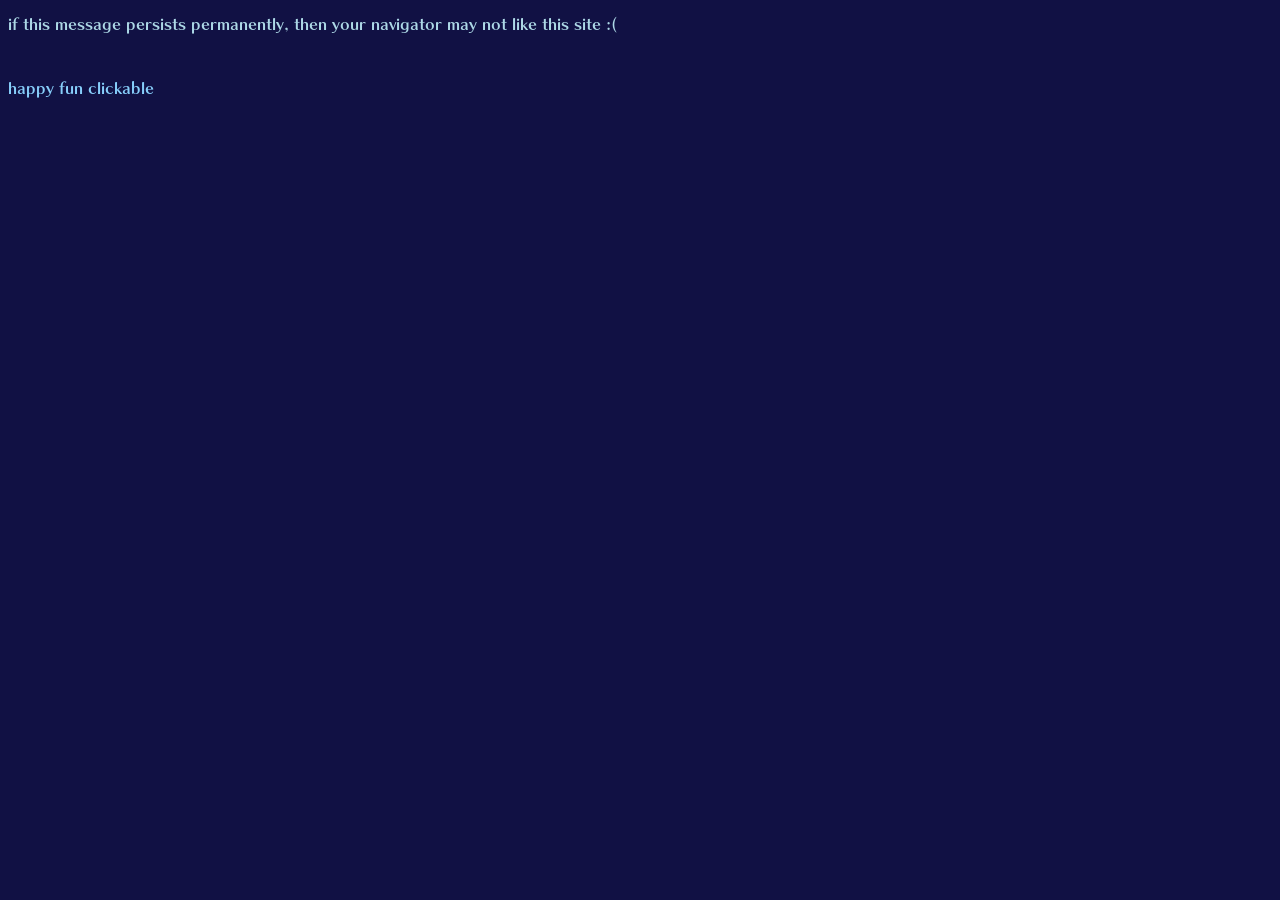
<file: index.html>
<html>
<meta charset="UTF-8">
<head>
<title>feh friends collector</title>
<link rel='stylesheet' type='text/css' href='feh.css'>
</head>

<body>

<div id='sad_ie_div'> if this message persists permanently, then your navigator may not like this site :( <br/> </div>

<script type="text/javascript" src="https://code.createjs.com/preloadjs-0.6.2.min.js"> </script>




<script src="prime.js">  </script>

<div id='alter_container'>  </div>

<div id='table_output_div'>  </div>

<div id='adder_container'>  </div>

<div id='for_textarea_stuff'> </div>

<br/>

<div id='happy_fun_div' yay='assigning_this_does_nothing' class='clickables' onclick='happy_fun_click(this)'> happy fun clickable </div>

<br/>

<div id='test_area'>
</div>

<div id='hidden_div'>
    <div id="authorize-button" style="display: none;">Authorize</div>
    <div id="signout-button" style="display: none;">Sign Out</div>
 </div>


</body>

</html>
</file>
<file: feh.css>
:root
{
    --row-grey-light: #eeeeee;
        --row-grey-odd : var(--row-grey-light);
    --row-grey-lightish: #dddddd;
    --row-grey-dark : #cccccc;
        --row-grey-even : var(--row-grey-dark);
    --row-grey-deep : #aaaaaa;
    --row-grey-faded-light: #cccccc;
    --row-grey-faded-dark : #bbbbbb;

    --row-red-light: #ffcccc;
        --row-red-odd : var(--row-red-light);
    --row-red-dark : #ffaaaa;
        --row-red-even : var(--row-red-dark);
    --row-red-deep : #ff7777;
    --row-red-faded-light: #ccbbbb;
    --row-red-faded-dark : #bbaaaa;

    --row-green-light: #ccffcc;
        --row-green-odd : var(--row-green-light);
    --row-green-dark : #aaffaa;
        --row-green-even : var(--row-green-dark);
    --row-green-deep : #77ff77;
    --row-green-faded-light: #bbddbb;
    --row-green-faded-dark : #aaccaa;

    --row-blue-light: #ccccff;
        --row-blue-odd : var(--row-blue-light);
    --row-blue-dark : #aaaaff;
        --row-blue-even : var(--row-blue-dark);
    --row-blue-deep : #7777ff;
    --row-blue-faded-light: #bbbbcc;
    --row-blue-faded-dark : #aaaabb;

    --row-cyan-light: #77ffff; /*#ccffff;*/
        --row-cyan-odd : var(--row-cyan-light);
    --row-cyan-dark : #44eeff; /*#aaffff;*/
        --row-cyan-even : var(--row-cyan-dark);
    --row-cyan-deep : #00ddff; /*#77ffff;*/

    --row-magenta-light: #ffccff;
        --row-magenta-odd : var(--row-magenta-light);
    --row-magenta-dark : #ffaaff;
        --row-magenta-even : var(--row-magenta-dark);
    --row-magenta-deep : #ff77ff;

    --row-orange-light: #ffea44;
        --row-orange-odd : var(--row-orange-light);
    --row-orange-dark : #ffca44;
        --row-orange-even : var(--row-orange-dark);
    --row-orange-deep : #ffaa44;

}


@font-face
{   font-family: chiarostdb;
    src: url(assets/chiarostdb.otf) format('opentype');
}

body
{   background-color: #111144;
    color: lightblue;
    font-family: chiarostdb;
}

div
{   display: inline;
}

.divider
{
    border-left:1px solid grey;
    display: inline-block;
}

a
{   color: white;
    text-decoration: none;
}

a:hover
{   color:lightgrey;
}

.clickables
{   color: lightskyblue;
}

.clickables:hover
{   color: lavender;
    cursor: pointer;
}

.clicky
{   color: lightskyblue;
    cursor: url(assets/SwordOfSeals.cur),pointer;
}

.clicky:hover
{   color: deepskyblue;
}

.noselect
{   /* prevent text selection */
    -webkit-user-select: none;
    -khtml-user-select: none;
    -moz-user-select: -moz-none;
    -o-user-select: none;
    user-select: none;
}

img.icon
{   height: 1em;
}

.warning
{   color: crimson;
}
.error
{   color: coral;
}
.inform
{   color: cornflowerblue;
}

.strike
{   text-decoration:line-through;
}


.divvy
{   /* vertical-align: top; */
}
.checky
{   display: inline-block;
    /* vertical-align: top; */
}

#porter textarea
{   display: block;
    background-color: navy;
    color: cyan;
}

#porter .no
{   cursor:not-allowed;
    text-decoration:line-through;
}

#alter_container
{   display:block;
}

#alter
{   background-color: midnightblue;
    display:block;
    width:90%;
    margin: 9px;
    border: solid 1px dimgrey;
    padding: 9px;
    min-height: 100px;
}
#alter .portrait
{   max-height: 100px;
    max-width: 100px;
}
    #alter_inner
    {   /* height: 100px; */
        display: inline-block;
        vertical-align: top;
        color: aliceblue;
    }

    #alter .inner
    {   padding-left: 5px;
        padding-right: 5px;
        display: inline-block;
        vertical-align: top;
        line-height: 1.4;
    }

    #alter .inner.left
    {
        min-width: 100px;
    }

    #alter .basic
    {   display: block;

    }

    #alter .locked
    {   color: silver;
    }




.stars
{   font-size: small;
}

#adder_container
{   display: block;
}

#adder
{   display: inline-block;
    margin-left: 1%;
    margin: 9px;
    border: solid 1px dimgrey;
    padding: 9px;

}
#adder .dropdown
{   display: inline-block;
    height: 27px;
    vertical-align: middle;
}
#adder .message
{   margin: 9px;
    color:aliceblue;
    vertical-align:middle;
}

#hidden_div
{   display:none;
}




#table_output_div
{   display: block;
    width:99%;
    overflow: hidden;
}




#table_setting
{   display: block;
    margin: 4px;
    margin-left: 1%;
    height: 5em;
}
    #table_setting .inner
    {   padding-left: 9px;
        padding-right: 9px;
        display: inline-block;
        vertical-align: middle;
        text-align: center;
    }
    #table_setting .inner .inner
    {   padding-left: 2px;
        padding-right: 2px;
    }

    #table_setting .divider
    {   height: 97%;
        vertical-align: top;
    }

    #table_setting .filter.column
    {   display: inline-block;
        vertical-align: top;
        text-align: left;
    }

    #table_setting .filter.column .checky.filter
    {   height:1.1em;
    }

    #table_setting .checky.filter.text
    {   font-size: small;
        margin: 1px;
    }

    #table_setting_ticks
    {   /* to make room for 4 options */
        line-height: 1.2em
    }

    #table_setting_filters
    {   /* to make room for 3 options */
        line-height: 1.4em
    }



.table_wrapper
{   background-color: hotpink; /* should never be visible */
    display: block;
    width: 100%;
    margin:auto;
    border: 1px solid dimgrey;
    color: #444444;
}
.table_contents
{   display: block;
    max-height:480px;
    overflow-y:scroll; /* not auto so scroll always shows for title row width */
    width: calc(100% + 17px); /* remove the scrollbar */
}

.row
{   background-color: #555555;
    display: block; /* because the rows are blocks */
    height: 21px; /* 1.3em; */
    line-height: 1.7; /* apparently the text wont align without this */
    font-size: small;
 /* margin:auto; */ /* to align it to the center */
 /* border-style: solid;
    border-width: 0px;
    box-sizing: border-box; */
 /* color: #555555; */ /* belongs to the table */
}
.title_row
{   border-bottom-style: solid;
    border-bottom-width: 1px;
}

.click_item.name
{   cursor: url(assets/SwordOfSeals.cur),pointer;
}

.click_item
{   cursor: pointer;
}

.row .item
{   display:inline-block; /* so it acts like blocks because it is blocks */
    vertical-align:top; /* get the blocks lined up with each other */
    text-align: center;
 /* color: #555555; */ /* this colour belongs to the row */
    background-color: hotpink; /* error colour if no colour found */
 /* margin:0; */
 /* padding:0; */
 /* border-style: solid; */ /* never mind no border */
 /* border-width: 0px; */ /* 1px 1px 1px 1px; */ /* ok we get it its 1px */
 /* box-sizing: border-box; */ /* to make sure it includes the border in sizing */
 /* white-space: nowrap; */ /* i cant figure out why this is here so it goes */
    overflow:hidden; /* dont spill out of the div */
    height:100%; /* fill the row (21px) */
}

.item img
{   height: 1.1em;
    display: block;
    position: relative;
    top: 50%;
    transform: translate(-50%,-50%);
    margin-left: 50%;
    font-size: initial;
}

.row .name.limited, .exclusive
{   font-style:italic;
}

.row .name.limited .subname
{   font-style:normal;
}

/*
display_properties =
[   'name','hp', 'atk', 'spd', 'def', 'res', 'weapon_type', 'colour_type', 'move_type',
    'weapons', 'support', 'special', 'passive_A', 'passive_B', 'passive_C'  ];
*/

.row .subdiv{ display:inline-block; }

.row .half.subdiv  { width: 50% }

#friends_table .name.subdiv  { width:  14% }
#allies_table  .name.subdiv  { width:  20% }
.row .name   { width:100% }
    .row:nth-child(odd)  .name  { background-color: var(--row-grey-odd); }
    .row:nth-child(even) .name  { background-color: var(--row-grey-even); }
    .row .name.title { background-color: var(--row-grey-deep); }
        .row:nth-child(odd)  .name.red  { background-color: var(--row-red-odd); }
        .row:nth-child(even) .name.red  { background-color: var(--row-red-evenm); }
        .row:nth-child(odd)  .name.blue  { background-color: var(--row-blue-dd); }
        .row:nth-child(even) .name.blue  { background-color: var(--row-blue-even); }
        .row:nth-child(odd)  .name.green  { background-color: var(--row-green-odd); }
        .row:nth-child(even) .name.green  { background-color: var(--row-green-even); }


#friends_table .info.subdiv  { width: 34% }
#allies_table  .info.subdiv  { width: 20% }
    #friends_table .obtained { width:14% }
    #allies_table  .obtained { display: none }
        .row:nth-child(odd)  .obtained  { background-color: var(--row-green-odd); }
        .row:nth-child(even) .obtained  { background-color: var(--row-green-even); }
        .row .obtained.title { background-color: var(--row-green-deep); }
    #friends_table .favourite { width:14% }
    #allies_table  .favourite { display: none }
        .row:nth-child(odd)  .favourite  { background-color: var(--row-magenta-odd); }
        .row:nth-child(even) .favourite  { background-color: var(--row-magenta-even); }
        .row .favourite.title { background-color: var(--row-magenta-deep); }
    #friends_table .fruit { width:14% }
    #allies_table  .fruit { display: none }
        .row:nth-child(odd)  .fruit  { background-color: var(--row-cyan-odd); }
        .row:nth-child(even) .fruit  { background-color: var(--row-cyan-even); }
        .row .fruit.title { background-color: var(--row-cyan-deep); }
    #friends_table .origin { width:29% }
    #allies_table  .origin { width:50% }
        .row:nth-child(odd)  .origin  { background-color: var(--row-blue-light); }
        .row:nth-child(even) .origin  { background-color: var(--row-blue-dark); }
        .row .origin.title { background-color: var(--row-blue-deep); }
    #friends_table .rarity { width:29% }
    #allies_table  .rarity { width:50% }
        .row:nth-child(odd)  .rarity  { background-color: var(--row-red-odd); }
        .row:nth-child(even) .rarity  { background-color: var(--row-red-even); }
        .row .rarity.title { background-color: var(--row-red-deep); font-size: small; line-height:1.5 }

#friends_table .type.subdiv  { width: 12% } /* 'weapon_type', 'colour_type', 'move_type', */
#allies_table  .type.subdiv  { width: 16% }
    .weapon_type   { width:34% }
        .weapon_type.title { background-color: var(--row-grey-light); }
/*  .weapon_type.colorless { background-color: #dddddd; } */
            .weapon_type.colorless_bow { background-color: var(--row-grey-lightish); }
            .weapon_type.colorless_dagger { background-color: var(--row-grey-light); }
            .weapon_type.colorless_staff  { background-color: var(--row-grey-dark); }
    /*  .weapon_type.red_sword { background-color: #ffcccc; } */
            .row:nth-child(odd)  .weapon_type.red_sword { background-color: var(--row-red-odd); }
            .row:nth-child(even) .weapon_type.red_sword { background-color: var(--row-red-even); }
    /*  .weapon_type.blue_lance { background-color: #ccccff; } */
            .row:nth-child(odd)  .weapon_type.blue_lance { background-color: var(--row-blue-light); }
            .row:nth-child(even) .weapon_type.blue_lance { background-color: var(--row-blue-dark); }
    /*  .weapon_type.green_axe { background-color: #ccffcc; } */
            .row:nth-child(odd)  .weapon_type.green_axe { background-color: var(--row-green-odd); }
            .row:nth-child(even) .weapon_type.green_axe { background-color: var(--row-green-even); }
    /*  .weapon_type.dragonstone { background-color: #ccffff; } */
            .row:nth-child(odd)  .weapon_type.red_dragonstone { background-color: var(--row-cyan-odd); }
            .row:nth-child(odd)  .weapon_type.blue_dragonstone { background-color: var(--row-cyan-odd); }
            .row:nth-child(odd)  .weapon_type.green_dragonstone { background-color: var(--row-cyan-odd); }
            .row:nth-child(even) .weapon_type.red_dragonstone { background-color: var(--row-cyan-even); }
            .row:nth-child(even) .weapon_type.blue_dragonstone { background-color: var(--row-cyan-even); }
            .row:nth-child(even) .weapon_type.green_dragonstone { background-color: var(--row-cyan-even); }
             /* .weapon_type.breath { background-color: #ccffff; } */
    /*  .weapon_type.tome { background-color: #ffaaff; } */
            .row:nth-child(odd)  .weapon_type.red_tome   { background-color: var(--row-magenta-odd); }
            .row:nth-child(odd)  .weapon_type.blue_tome  { background-color: var(--row-magenta-odd); }
            .row:nth-child(odd)  .weapon_type.green_tome { background-color: var(--row-magenta-odd); }
            .row:nth-child(even) .weapon_type.red_tome   { background-color: var(--row-magenta-even); }
            .row:nth-child(even) .weapon_type.blue_tome  { background-color: var(--row-magenta-even); }
            .row:nth-child(even) .weapon_type.green_tome { background-color: var(--row-magenta-even); }
         /* .weapon_type.tome_blue { background-color: #ffaaff; }
            .weapon_type.tome_green { background-color: #ffaaff; }
            .weapon_type.tome_red { background-color: #ffaaff; } */
        .row:nth-child(odd)  .weapon_type.heart { background-color: var(--row-magenta-odd); }
        .row:nth-child(even) .weapon_type.heart { background-color: var(--row-magenta-even); }
    .colour_type   { width:33% }
        .colour_type.title { background-color: var(--row-grey-lightish); }
        /* .colour_type.colourless { background-color: #dddddd; } */
        .row:nth-child(odd)  .colour_type.colorless { background-color: var(--row-grey-odd) ; }
        .row:nth-child(even) .colour_type.colorless { background-color: var(--row-grey-even); }
        /* .colour_type.red { background-color: #ffcccc; } */
        .row:nth-child(odd)  .colour_type.red { background-color: var(--row-red-odd); }
        .row:nth-child(even) .colour_type.red { background-color: var(--row-red-even); }
        /* .colour_type.blue { background-color: #ccccff; } */
        .row:nth-child(odd)  .colour_type.blue { background-color: var(--row-blue-light); }
        .row:nth-child(even) .colour_type.blue { background-color: var(--row-blue-dark); }
        /* .colour_type.green { background-color: #ccffcc; } */
        .row:nth-child(odd)  .colour_type.green { background-color: var(--row-green-odd); }
        .row:nth-child(even) .colour_type.green { background-color: var(--row-green-even); }
    .move_type   { width:33% }
        .move_type.title { background-color: var(--row-grey-dark); }
        /* .move_type.infantry { background-color: var(--row-grey-light); } */
        .row:nth-child(odd)  .move_type.infantry { background-color: var(--row-grey-odd) ; }
        .row:nth-child(even) .move_type.infantry { background-color: var(--row-grey-even); }
        /* .move_type.armored { background-color: #ffaaff; } */
        .row:nth-child(odd)  .move_type.armored { background-color: var(--row-magenta-odd); }
        .row:nth-child(even) .move_type.armored { background-color: var(--row-magenta-even); }
        /* .move_type.cavalry { background-color: #ffcc77; } */
        .row:nth-child(odd)  .move_type.cavalry { background-color: var(--row-orange-odd); }
        .row:nth-child(even) .move_type.cavalry { background-color: var(--row-orange-even); }
        /* .move_type.flying { background-color: #ccffff; } */
        .row:nth-child(odd)  .move_type.flying { background-color: var(--row-cyan-odd); }
        .row:nth-child(even) .move_type.flying { background-color: var(--row-cyan-even); }
        .row:nth-child(odd)  .move_type.flier { background-color: var(--row-cyan-odd); }
        .row:nth-child(even) .move_type.flier { background-color: var(--row-cyan-even); }

#friends_table .stat.subdiv  { width: 40% }
#allies_table  .stat.subdiv  { width: 44% }
    .nature { width:25% }
        .row:nth-child(odd)  .nature  { background-color: var(--row-grey-odd) ; }
        .row:nth-child(even) .nature  { background-color: var(--row-grey-even); }
        .row .nature.title { background-color: var(--row-grey-deep); }
    .rating { width:15% }
        .row:nth-child(odd)  .rating  { background-color: var(--row-green-odd); }
        .row:nth-child(even) .rating  { background-color: var(--row-green-even); }
        .row .rating.title { background-color: var(--row-green-deep); }
    .hp { width:12% }
        .row:nth-child(odd)  .hp  { background-color: var(--row-magenta-odd); }
        .row:nth-child(even) .hp  { background-color: var(--row-magenta-even); }
        .row .hp.title { background-color: var(--row-magenta-deep); }
    .atk { width:12% }
        .row:nth-child(odd)  .atk  { background-color: var(--row-orange-odd); }
        .row:nth-child(even) .atk  { background-color: var(--row-orange-even); }
        .row .atk.title { background-color: var(--row-orange-deep); }
    .spd { width:12% }
        .row:nth-child(odd)  .spd  { background-color: var(--row-cyan-odd); }
        .row:nth-child(even) .spd  { background-color: var(--row-cyan-even); }
        .row .spd.title { background-color: var(--row-cyan-deep); }
    .def { width:12% }
        .row:nth-child(odd)  .def  { background-color: var(--row-red-odd); }
        .row:nth-child(even) .def  { background-color: var(--row-red-even); }
        .row .def.title { background-color: var(--row-red-deep); }
    .res { width:12% }
        .row:nth-child(odd)  .res  { background-color: var(--row-blue-light); }
        .row:nth-child(even) .res  { background-color: var(--row-blue-dark); }
        .row .res.title { background-color: var(--row-blue-deep); }

.row .skill.subdiv { width: 50% }
    .row .weapons { width:18% }
        .row:nth-child(odd)  .weapons { background-color: var(--row-orange-odd); }
        .row:nth-child(even) .weapons { background-color: var(--row-orange-even); }
        .row .weapons.title { background-color: var(--row-orange-deep); }
    .row .support { width:17% }
        .row:nth-child(odd)  .support { background-color: var(--row-cyan-odd); }
        .row:nth-child(even) .support { background-color: var(--row-cyan-even); }
        .row .support.title { background-color: var(--row-cyan-deep); }
    .row .special { width:17% }
        .row:nth-child(odd)  .special { background-color: var(--row-magenta-odd); }
        .row:nth-child(even) .special { background-color: var(--row-magenta-even); }
        .row .special.title { background-color: var(--row-magenta-deep); }
    .passive_A { width:16% }
        .row:nth-child(odd)  .passive_A { background-color: var(--row-red-odd); }
        .row:nth-child(even) .passive_A { background-color: var(--row-red-even); }
        .row .passive_A.title { background-color: var(--row-red-deep); }
    .row .passive_B { width:16% }
        .row:nth-child(odd)  .passive_B { background-color: var(--row-blue-light); }
        .row:nth-child(even) .passive_B { background-color: var(--row-blue-dark); }
        .row .passive_B.title { background-color: var(--row-blue-deep); }
    .row .passive_C { width:16% }
        .row:nth-child(odd)  .passive_C { background-color: var(--row-green-odd); }
        .row:nth-child(even) .passive_C { background-color: var(--row-green-even); }
        .row .passive_C.title { background-color: var(--row-green-deep); }
</file>
